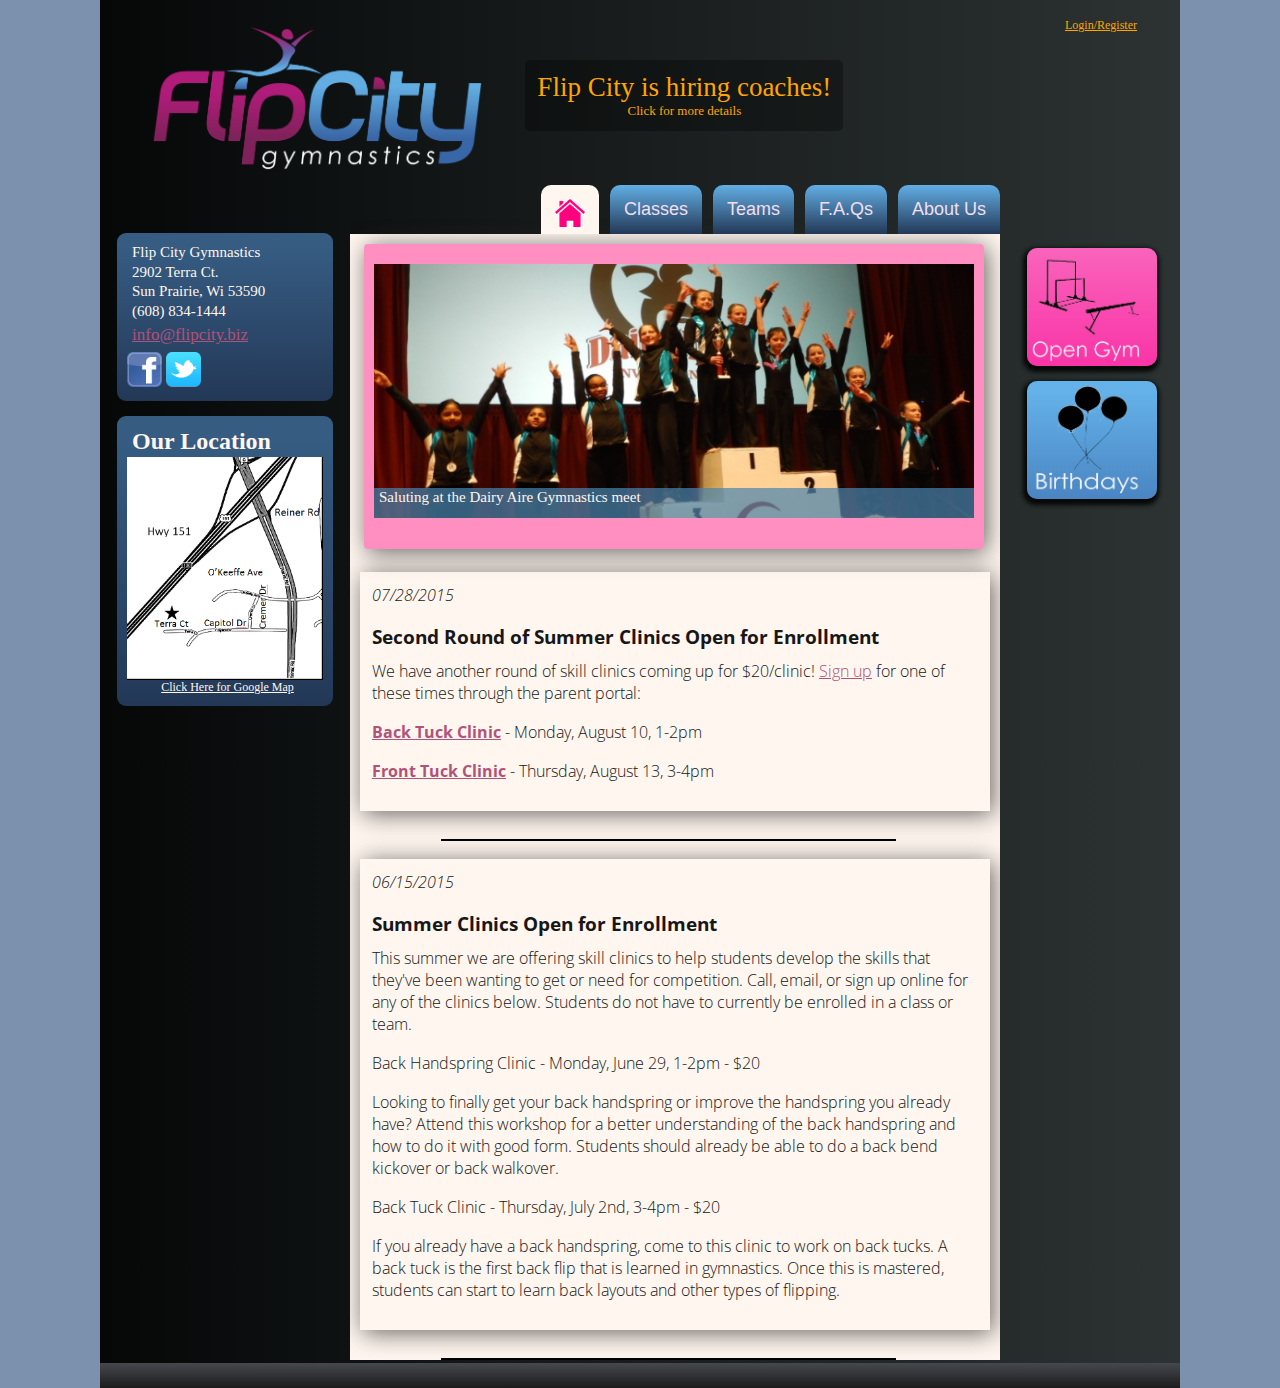
<file: default.html>
<!DOCTYPE HTML PUBLIC "-//W3C//DTD HTML 4.01 Transitional//EN"
"http://www.w3.org/TR/html4/loose.dtd">
<html xmlns="http://www.w3.org/1999/xhtml">

	<head>
		<meta http-equiv="Content-Type" content="text/html; charset=utf-8" />
		<title>Flip City Gymnastics</title>

		<link rel="stylesheet" type="text/css" href="css/main.css" />
		<link rel="stylesheet" type="text/css" href="css/text.css" />
		<link rel="stylesheet" type="text/css" href="css/buttons.css" />
		<link rel="stylesheet" type="text/css" href="css/links.css" />
		<link rel="stylesheet" type="text/css" href="css/pallet.css" />
		<link rel="stylesheet" type="text/css" href="css/images.css" />
		<link rel="stylesheet" type="text/css" href="css/blog.css" />

		<link rel="stylesheet" type="text/css" href="css/jquery/tabs.css">
		<link rel="stylesheet" type="text/css" href="css/table-list.css" />
<link href="//fonts.googleapis.com/css?family=Open+Sans:300normal,300italic,400normal,400italic,600normal,600italic,700normal,700italic,800normal,800italic|Roboto:400normal|Oswald:400normal|Lato:400normal|Source+Sans+Pro:400normal|Open+Sans+Condensed:300normal|Droid+Sans:400normal|Gloria+Hallelujah:400normal|Lato:400normal|Raleway:400normal|Pacifico:400normal&amp;subset=all" rel="stylesheet" type="text/css">
		<!--<noscript>
		<meta http-equiv="refresh" content="0;URL=simple.html" />
		</noscript>-->
		<script type="text/javascript" data-main="./js/flipCity.js" src="./js/lib/require.js"></script>
		
	</head>

	<body>
		<div class="main-backdrop">
			<div id="main-container" class="main-text-format">
				<div id="banner-stripe">
					<a id="login-link" href="https://www.iclassprov2.com/icpv2/parentportal/flipcity/" target="_blank">Login/Register</a>
					<img id="banner-image" src="images/logo.png" />
					<a href="#hiringDetails"><div id="call-out" data-display="tabs-hiringDetails" class="button promo main-text-format"><p>Flip City is hiring coaches!</p><p class="subtext">Click for more details</p></div></a>
				</div>
				
				<div id="alpha-menu">
					<!--<a href="#" onclick="return false;" >
					<div id="register-button" class="button" align="center"><img style="height: 110px" src='images/image-register.png'/>
					</div></a>-->
					<div class="platform">
						<div id="address-container" class="secondary-text-format">
							<p>
								Flip City Gymnastics
							</p>
							<p>
								2902 Terra Ct.
							</p>
							<p>
								Sun Prairie, Wi 53590
							</p>
							<p>
								(608) 834-1444
							</p>
							<p class="email">
								<a class="primary-link" href="mailto:info@flipcity.biz">info@flipcity.biz</a>
							</p>
						</div>
						<div class="horizontal-container">
							<a href="http://www.facebook.com/FlipCityGymnasticsWI" target="_blank" class="imgLink"> <img src="images/image-facebook.png" height="35px"/> </a>
							<a href="http://www.twitter.com/flipcitycoaches" target="_blank" class="imgLink"> <img src="images/twitter.jpg" height="35px"/> </a>
						</div>
						
					</div>
					<a class="secondary-link" href="https://maps.google.com/maps?q=Flip+City+Gymnastics,+Terra+Court,+Sun+Prairie,+WI&hl=en&ll=43.155982,-89.272392&spn=0.007795,0.01929&sll=43.156952,-89.272349&sspn=0.007795,0.01929&oq=flip+city+&hq=Flip+City+Gymnastics,&hnear=Terra+Ct,+Sun+Prairie,+Dane,+Wisconsin+53590&t=m&z=16" target='_blank'> 
					<div class="platform">
						<p class="secondary-text-format main-emphasis">
							Our Location
						</p>
						<div id="mappity">
							 <img src ="images/mappity-map.png" /> 
						</div>
						<p class="secondary-text-format" style="text-align: center; font-size: 12px">
						</p>
						<p class="secondary-text-format" style="text-align: center; font-size: 12px">
							 Click Here for Google Map
						</p>
					</div>
					</a>
				</div>
				<div id="tabs-parent">
					<div id="hiringDetails" class="tabdiv">
						
					</div>
				</div>
				<div id="promos-container"></div>
				<div id="footer"></div>
			</div>
			
		</div>
	</body>
</html>
</file>
<file: css/main.css>
/**
 * Author: Steve Hollinger
 * Email: shollinger03@gmail.com
 * ====================================
 *
 * 	Swatch List
 * ------------------------------------
 * - bg grey/blue - #00b0e6
 * - highlight - #9f0157
 * - main blue -
 * #333333- dark grey
 * #cccccc - text white/sand
 * #0099ff- aqua blue
 * #8F005D - dark pink
 */

/**
 * 	Main Layout
 */
body {
	margin: 0px;
	padding: 0px;
	text-align: center;
}

a {
	text-decoration: none;
	margin: 0;
}

.bold {
	font-weight:bold;
}

.info {
	display:inline-block;
	
}
.info ul {
	margin-left:30px;
}
#hiringDetailsMenu p {
	clear:none;
}

.row > *{
	display:inline;
}
#home-image {
	height: 28px;
}

#mappity img {
	display:inline-block;
	width: 100%;
}

#call-out {
	color: orange;
	float: left;
	margin:25px;
	margin-top:50px;
	font-size: 27px;
	display:inline-block;
	background:rgba(0,0,0,.3);
	padding: 12px;
	border-radius: 5px;
}
#call-out .subtext {
	font-size: 13px;
	text-align: center;
}


#call-out:hover,  #call-out:active, #call-out.selected{
	
	background:rgba(255,255,255,.3);
}

.border-column {
	width: 20%;
	background-color: black;
	color: white;
}

.main-backdrop {
	width: 100%;
	height: auto;
	padding: 0px;
	background-color: #7B91AD;
	display:inline-block;
}

#faq-questions {
	height: auto;
	padding-right: 5px;
}

#main-container {
	margin: 0px auto;
	width: 1080px;
	height: auto;
	display:inline-block;
	background: #060808; /* Old browsers */
	background: -moz-linear-gradient(left,  #060808 0%, #2c3332 100%); /* FF3.6+ */
	background: -webkit-gradient(linear, left top, right top, color-stop(0%,#060808), color-stop(100%,#2c3332)); /* Chrome,Safari4+ */
	background: -webkit-linear-gradient(left,  #060808 0%,#2c3332 100%); /* Chrome10+,Safari5.1+ */
	background: -o-linear-gradient(left,  #060808 0%,#2c3332 100%); /* Opera 11.10+ */
	background: -ms-linear-gradient(left,  #060808 0%,#2c3332 100%); /* IE10+ */
	background: linear-gradient(to right,  #060808 0%,#2c3332 100%); /* W3C */
	filter: progid:DXImageTransform.Microsoft.gradient( startColorstr='#060808', endColorstr='#2c3332',GradientType=1 ); /* IE6-9 */
}

#footer {
	height: 25px;
	background: #45484d; /* Old browsers */
background: -moz-linear-gradient(top,  #45484d 0%, #1c1c1c 100%); /* FF3.6+ */
background: -webkit-gradient(linear, left top, left bottom, color-stop(0%,#45484d), color-stop(100%,#1c1c1c)); /* Chrome,Safari4+ */
background: -webkit-linear-gradient(top,  #45484d 0%,#1c1c1c 100%); /* Chrome10+,Safari5.1+ */
background: -o-linear-gradient(top,  #45484d 0%,#1c1c1c 100%); /* Opera 11.10+ */
background: -ms-linear-gradient(top,  #45484d 0%,#1c1c1c 100%); /* IE10+ */
background: linear-gradient(to bottom,  #45484d 0%,#1c1c1c 100%); /* W3C */
filter: progid:DXImageTransform.Microsoft.gradient( startColorstr='#45484d', endColorstr='#1c1c1c',GradientType=0 ); /* IE6-9 */

	position:relative;
	float:left;
	width:100%;
	clear:both;
	display:inline-block;
	margin-top:3px;
}

#title-container {
	text-align: center;
	padding: 5px;
	width: 99%;
	height: 75px;
}

#banner-stripe {
	height: 165px;
	padding: 10px;
	box-shadow: outset 2px 2px 3px 3px #101515;
}

#banner-image {
	float: left;
	height: 145px;
	position: relative;
	display: inline;
	margin: 15px 15px 15px 38px;
	box-shadow: outset 2px 2px 3px 3px #171717;
}

#main-divider-stripe {
	background-color: #DA008A;
	background: -moz-linear-gradient(10deg,#8F005D,#DA008A);
	height: 25px;
	border-bottom-left-radius: 7px;
	border-bottom-right-radius: 7px;
	clear: left;
	margin-bottom: 15px;
}

#info-panel {
	background-color: #0b0d0d;
	text-align: left;
	padding: 5px;
	float: left;
	box-shadow: inset 2px 2px 3px 3px #000000;
	border-radius: 5px;
}

#alpha-menu {
	text-align: left;
	margin: 48px 0px 0px 0px;
	padding: 0px 17px 5px 17px;
	width: 216px;
	height: auto;
	display: inline-block;
	float: left;
	top: -10px;
}

.platform {
	padding: 10px;
	background: #233857; /* Old browsers */
	background: -moz-linear-gradient(top,  #365C82 8%, #233857 100%); /* FF3.6+ */
	background: -webkit-gradient(linear, left top, left bottom, color-stop(8%,#64b2e9), color-stop(100%,#4884AF)); /* Chrome,Safari4+ */
	background: -webkit-linear-gradient(top,  #365C82 8%,#233857 100%); /* Chrome10+,Safari5.1+ */
	background: -o-linear-gradient(top,  #365C82 8%,#233857 100%); /* Opera 11.10+ */
	background: -ms-linear-gradient(top,  #365C82 8%,#233857 100%); /* IE10+ */
	background: linear-gradient(to bottom,  #365C82 8%,#233857 100%); /* W3C */
	filter: progid:DXImageTransform.Microsoft.gradient( startColorstr='#365C82', endColorstr='#233857',GradientType=0 ); /* IE6-9 */
	
	border-radius:9px;
	margin-bottom: 15px;
}

#address-container{
	margin-bottom:7px;
}

#address-container .email{
	margin-top:6px;
	margin-top:4px;
}

#promos-container {
	float: left;
	/*background: #0D1111;*/
	width: 150px;
	height: auto;
	margin-left: 17px;
	margin-top: 48px;
}

#contact-info {
	margin: 30px 0px 20px 15px;
	line-height: 16px;
}

#programs-container {
	width: 100%;
	height: 800px;
}

#events-container {
	width: 100%;
	height: 750px;
}
</file>
<file: css/text.css>
.main-text-format {
	font-family: Tahoma;
	color: #171717;
	font-size: 14px;
	text-align: left;
}

.secondary-text-format {
	font-family: Tahoma;
	font-size: 15px;
	color: #FFF6EF;
	padding-left: 5px;
	line-height: 130%;
	
}

.main-emphasis {
	font-weight: bold;
	font-size: 24px;
	width: 100%;
	text-decoration:none;
	display:inline-block;
}

.highlight {
	font-weight: bold;
	color: #64b2e9;
}
</file>
<file: css/buttons.css>
img {
	border-style:none;
	
}
.button {
	border-radius: 10px 10px 10px 10px;
	padding: 4px;
}

.signup-button {
	background: #64b2e9; /* Old browsers */
	background: -moz-linear-gradient(top,  #64b2e9 8%, #4884AF 100%); /* FF3.6+ */
	background: -webkit-gradient(linear, left top, left bottom, color-stop(8%,#64b2e9), color-stop(100%,#4884AF)); /* Chrome,Safari4+ */
	background: -webkit-linear-gradient(top,  #64b2e9 8%,#4884AF 100%); /* Chrome10+,Safari5.1+ */
	background: -o-linear-gradient(top,  #64b2e9 8%,#4884AF 100%); /* Opera 11.10+ */
	background: -ms-linear-gradient(top,  #64b2e9 8%,#4884AF 100%); /* IE10+ */
	background: linear-gradient(to bottom,  #64b2e9 8%,#4884AF 100%); /* W3C */
	filter: progid:DXImageTransform.Microsoft.gradient( startColorstr='#64b2e9', endColorstr='#4884AF',GradientType=0 ); /* IE6-9 */
	/*box-shadow: -1px 1px 1px 1px #AAB2BA;*/
	
	border-radius: 10px 10px 10px 10px;
	
-moz-box-shadow: -8px 6px 5px -2px #813E81;
-webkit-box-shadow: -8px 6px 5px -2px #813E81;
box-shadow: -8px 6px 5px -2px #813E81;
margin: 10px;
margin-top: 0px;
}

.signup-image {
	margin: 0;
	height: 3.3em;
	display: inline-block;
}
.signup-button:hover {
	background: #64b2e9;
}

.signup-button:active {
	box-shadow: none;
}

.button.promo img {
	height: 110px;
	
}

#openGymPromoButton {
	background: #F963BB; /* Old browsers */
	background: -moz-linear-gradient(top,  #F963BB 1%, #F934A7 100%); /* FF3.6+ */
	background: -webkit-gradient(linear, left top, left bottom, color-stop(1%,#F963BB), color-stop(100%,#F934A7)); /* Chrome,Safari4+ */
	background: -webkit-linear-gradient(top,  #F963BB 1%,#F934A7 100%); /* Chrome10+,Safari5.1+ */
	background: -o-linear-gradient(top,  #F963BB 1%,#F934A7 100%); /* Opera 11.10+ */
	background: -ms-linear-gradient(top,  #F963BB 1%,#F934A7 100%); /* IE10+ */
	background: linear-gradient(to bottom,  #F963BB 1%,#F934A7 100%); /* W3C */
	filter: progid:DXImageTransform.Microsoft.gradient( startColorstr='#F963BB', endColorstr='#F934A7',GradientType=0 ); /* IE6-9 */
	box-shadow: -1px 3px 4px 3px #060808;
	margin-left: 10px;
	margin-right: 10px;
	margin-top: 15px;
}

#openGymPromoButton:hover, #openGymPromoButton:active, #openGymPromoButton.selected {
	background: #ff60bf;
	margin-left: 0;
	margin-right: 0;
}

#birthdaysPromoButton {
	background: #64b2e9; /* Old browsers */
	background: -moz-linear-gradient(top,  #64b2e9 8%, #4a85c2 100%); /* FF3.6+ */
	background: -webkit-gradient(linear, left top, left bottom, color-stop(8%,#64b2e9), color-stop(100%,#4a85c2)); /* Chrome,Safari4+ */
	background: -webkit-linear-gradient(top,  #64b2e9 8%,#4a85c2 100%); /* Chrome10+,Safari5.1+ */
	background: -o-linear-gradient(top,  #64b2e9 8%,#4a85c2 100%); /* Opera 11.10+ */
	background: -ms-linear-gradient(top,  #64b2e9 8%,#4a85c2 100%); /* IE10+ */
	background: linear-gradient(to bottom,  #64b2e9 8%,#4a85c2 100%); /* W3C */
	filter: progid:DXImageTransform.Microsoft.gradient( startColorstr='#64b2e9', endColorstr='#4a85c2',GradientType=0 ); /* IE6-9 */
	box-shadow: -1px 3px 4px 3px #060808;
	margin-left: 10px;
	margin-right: 10px;
	margin-top: 15px;
}

#birthdaysPromoButton:hover, #birthdaysPromoButton:active, #birthdaysPromoButton.selected {
	background: #64b2e9;
	margin-left: 0;
	margin-right: 0;
}

#birthdaysPromoButton img {
	padding-left: 1px;
}

#enrollment-details{
	display:inline-block;
}

#parentsNightOutPromoButton {
	background: #a977f4; /* Old browsers */
	background: -moz-linear-gradient(top,  #a977f4 14%, #9455f3 100%); /* FF3.6+ */
	background: -webkit-gradient(linear, left top, left bottom, color-stop(14%,#a977f4), color-stop(100%,#9455f3)); /* Chrome,Safari4+ */
	background: -webkit-linear-gradient(top,  #a977f4 14%,#9455f3 100%); /* Chrome10+,Safari5.1+ */
	background: -o-linear-gradient(top,  #a977f4 14%,#9455f3 100%); /* Opera 11.10+ */
	background: -ms-linear-gradient(top,  #a977f4 14%,#9455f3 100%); /* IE10+ */
	background: linear-gradient(to bottom,  #a977f4 14%,#9455f3 100%); /* W3C */
	filter: progid:DXImageTransform.Microsoft.gradient( startColorstr='#a977f4', endColorstr='#9455f3',GradientType=0 ); /* IE6-9 */
	box-shadow: -1px 3px 4px 3px #060808;
	margin-left: 10px;
	margin-right: 10px;
	margin-top: 15px;
}

#parentsNightOutPromoButton:hover, #parentsNightOutPromoButton:active, #parentsNightOutPromoButton.selected {
	background: #a977f4;
	margin-left: 0;
	margin-right: 0;
}

#cartwheelPromoButton {
	background: #efa970; /* Old browsers */
	background: -moz-linear-gradient(top,  #efa970 14%, #f1984d 100%); /* FF3.6+ */
	background: -webkit-gradient(linear, left top, left bottom, color-stop(14%,#efa970), color-stop(100%,#f1984d)); /* Chrome,Safari4+ */
	background: -webkit-linear-gradient(top,  #efa970 14%,#f1984d 100%); /* Chrome10+,Safari5.1+ */
	background: -o-linear-gradient(top,  #efa970 14%,#f1984d 100%); /* Opera 11.10+ */
	background: -ms-linear-gradient(top,  #efa970 14%,#f1984d 100%); /* IE10+ */
	background: linear-gradient(to bottom,  #efa970 14%,#f1984d 100%); /* W3C */
	filter: progid:DXImageTransform.Microsoft.gradient( startColorstr='#efa970', endColorstr='#f1984d',GradientType=0 ); /* IE6-9 */
	box-shadow: -1px 3px 4px 3px #060808;
	margin-left: 0;
	margin-right: 0;
	height:150px;
}
#cartwheelPromoButton img {
	height:140px;
}

#cartwheelPromoButton:hover, #cartwheelPromoButton:active, #cartwheelPromoButton.selected {
	background: #efa970;
	margin-left: 0;
	margin-right: 0;
}
</file>
<file: css/links.css>
a {
	color: #B15278;
	text-decoration:underline;
}

.imgLink {
	text-decoration:none;
}

.secondary-link {
	color: #FFFFFF;
}

#address-container .primary-link {
	font-size: 17px;
}

#login-link {
	font-size: 12px;
	color: orange;
	float: right;
	margin-right: 33px;
	margin-top: 8px;
}

#login-link:hover {
	color: gray;
}
</file>
<file: css/pallet.css>
.pop-on-dark {
	color: #A876F3;
}
</file>
<file: css/images.css>
#slider-container {
	background: rgba(255, 0, 127, 0.42);
    border-radius: 4px;
    height: 275px;
    padding: 10px;
    padding-top:20px;
    margin: 5px;
    margin-top: 10px;
   -webkit-box-shadow: 3px 3px 23px 0px rgba(50, 50, 50, 0.75);
-moz-box-shadow: 3px 3px 23px 0px rgba(50, 50, 50, 0.75);
box-shadow: 3px 3px 23px 0px rgba(50, 50, 50, 0.75);
display: inline-block;
width: 600px;
margin-left: 14px;
}

#slider-container img {
	width: 600px;
	height: 254px;
	display:inline-block;
	
}

.imgContainer {
	margin:auto;	
}

#slider-container li {
	list-style: none;
	display:inline-block;
	margin:0px auto;
}

.slider-overlay {
   background: rgba(72, 132, 175, 0.7);
	position: relative;
	top: -30px;
	left: 0;
	width: 99.2%;
	height: 30px;
}

.bang {
	width:25px;
	margin: 3px;
	margin-right: 7px;
}
</file>
<file: css/blog.css>
#faqMenu {
	margin-right: 12px;
	padding: 10px;
}

#blog .date {
	
}

.seperator {
	
	height: 2px;
	background-color: black;
	width:70%;
	margin-left:14%;
	margin-top: 18px;
}

#blog .post{
	margin:10px;
	display: inline-block;
	-webkit-box-shadow: 3px 3px 23px 0px rgba(50, 50, 50, 0.75);
-moz-box-shadow: 3px 3px 23px 0px rgba(50, 50, 50, 0.75);
box-shadow: 3px 3px 23px 0px rgba(50, 50, 50, 0.75);
	margin-top: 18px;
	padding: 7px;
	font-size: 1.15em;	
}

.text-paper {
	-webkit-box-shadow: 3px 3px 23px 0px rgba(50, 50, 50, 0.75);
-moz-box-shadow: 3px 3px 23px 0px rgba(50, 50, 50, 0.75);
box-shadow: 3px 3px 23px 0px rgba(50, 50, 50, 0.75);
	margin-top: 18px;
	padding: 7px;
	font-size: 1.15em;
	display: inline-block;
	font-family: Open Sans, sans-serif;
	font-weight:300;
	
}

#aboutUsMenu.menu p {
	width: 100%;
}

.inlay .text-paper {
	font-size: 1em;
	margin:2px;
	text-align:left;
}

.wordBoxContainer .header {
	font-weight: bold;
	font-size:1.2em;
}

#blog .body {
	font-size: 1em;
}

#blog .signature {
	font-style: italic;
}

#aboutUsMenu {
	margin-left:10px;
}

.menu p {
	margin-top: 7px;
	display:inline-block;
	float:left;
	clear:both;
	padding: 5px;
}

.menu p:first-child {
	margin-top: 0px;
}

.menu .main-emphasis {
	margin-top: 10px;
}

#birthdayMenu img:first-child{
	width:100%;
}

#aboutUsMenu .bio {
	color: #FFF;
}
#aboutUsMenu .bio img {
	width: 140px;
}

#aboutUsMenu .bio .container {
	width: 188px;
}

#aboutUsMenu .bio * {
	display:inline-block;
}

#aboutUsMenu .bio {
	display:inline-block;
	margin-top:15px;
	width:612px;
}

#aboutUsMenu .bio .caption {
	display: block;
	margin-top: 7px;
}

#aboutUsMenu .bio .bio-text {
	width: 400px;
	vertical-align:top;
}

#motivation {
	width: 600px;
}

#aboutUsMenu .info-row {
	display: inline-block;
	padding: 15px;
	width: 100px;
	float:right;
	margin-bottom:0;
	cursor:pointer;
	text-align:center;
}

.bio-font{
	font-family: Open Sans, sans-serif;
	font-weight:300;
	font-size:1em;

}




.t-center {
	text-align: center;
}

#aboutUsMenu .info-row:hover, #aboutUsMenu .info-row:active {
	background: #965E96
}

.post-image {
	width: 10%;
	y:10pt;
}
</file>
<file: css/jquery/tabs.css>
* {
	margin: 0;
	padding: 0;
}

#tabs-parent {
	display: inline-block;
	float: left;
	height: auto;
}

.section {
	font-family: Tahoma;
	font-size: 250%;
	color: #E0D5BC;
	padding-left: 5px;
}

.widget {
	width: 645px;
	position: relative;
	top: -48px;
	padding: 0;
}

.widget a {
	color: #222;
	text-decoration: none;
}

.widget a:hover {
	color: #009;
	text-decoration: underline;
}

.tabnav li {
	display: inline;
	list-style: none;
	height: 49px;
	width: auto;
	float:right;
}

.tabnav li a {
	text-decoration: none;
	font-weight: normal;
	font-size: 18px;
	font-family: Lucida Sans Unicode, Lucida Grande, sans-serif;
	color: #F2DEED;
	height: 25px;
	width: auto;
	border-radius: 10px 10px 0px 0px;
	padding: 14px 14px 10px 14px;
	background-color: #DA008A;
	background: #233857; /* Old browsers */
	background: #62aee4; /* Old browsers */
	background: -moz-linear-gradient(top,  #62aee4 0%, #233857 100%); /* FF3.6+ */
	background: -webkit-gradient(linear, left top, left bottom, color-stop(0%,#62aee4), color-stop(100%,#233857)); /* Chrome,Safari4+ */
	background: -webkit-linear-gradient(top,  #62aee4 0%,#233857 100%); /* Chrome10+,Safari5.1+ */
	background: -o-linear-gradient(top,  #62aee4 0%,#233857 100%); /* Opera 11.10+ */
	background: -ms-linear-gradient(top,  #62aee4 0%,#233857 100%); /* IE10+ */
	background: linear-gradient(to bottom,  #62aee4 0%,#233857 100%); /* W3C */
	filter: progid:DXImageTransform.Microsoft.gradient( startColorstr='#62aee4', endColorstr='#233857',GradientType=0 ); /* IE6-9 */
	margin-left: 11px;
	display: inline-block;
	position: relative;
}

.tabnav li a:hover, .tabnav li a:active, .tabnav li.ui-tabs-selected a {
	background: #FFF6EF;
	color: #F937A9;
	text-decoration: none;
}

.tabnav {
	height: 49px;
}

.tabdiv, .promodiv{
	background: #FFF6EF;
	height: 100%;
	width: 650px;
	min-height: 1000px;
}

.tabdiv {
	float:left;
}

.ui-tabs-hide {
	display: none;
}

#home-tabnav {
	/*padding-top: 24px;
	 padding-bottom: 5px;
	 margin-bottom: 0px;
	 top: -4;*/
	margin-bottom: 0px;
}
#classesMenu #enrollment-details-options {
	display:inline-block;
	margin-top:25px;
}
#classesMenu #enrollment-details-options li a {
	padding: 10px;
	background: #262C2B;
	text-decoration:none;
	font-size:1.4em;
	font-family: Open Sans, sans-serif;
	font-weight:400;
}
#classesMenu #enrollment-details-options li a:hover,
#classesMenu #enrollment-details-options li a:active,
#classesMenu #enrollment-details-options li.ui-tabs-selected a {
	background: #5D5D5D;
	overflow:hidden;
	top: 10px;
}
#classesMenu #enrollment-details-options li {
	width: auto;
display: inline-block;
margin-bottom: 2px;
margin-left: 7px;
}
</file>
<file: css/table-list.css>
.info-table {
	font-family: verdana,arial,sans-serif;
	font-size:14px;
	color:#233857;
}
.info-header {
	background-color:#3D6DAE;
	color: #FFFFFF;
	padding: 8px;
	display: inline;
}


.info-row {
	background: #965E96; /* Old browsers */
	background: -moz-linear-gradient(top,  #965E96 8%, #884488 100%); /* FF3.6+ */
	background: -webkit-gradient(linear, left top, left bottom, color-stop(8%,#965E96), color-stop(100%,#884488)); /* Chrome,Safari4+ */
	background: -webkit-linear-gradient(top,  #965E96 8%,#884488 100%); /* Chrome10+,Safari5.1+ */
	background: -o-linear-gradient(top,  #965E96 8%,#884488 100%); /* Opera 11.10+ */
	background: -ms-linear-gradient(top,  #965E96 8%,#884488 100%); /* IE10+ */
	background: linear-gradient(to bottom,  #965E96 8%,#884488 100%); /* W3C */
	filter: progid:DXImageTransform.Microsoft.gradient( startColorstr='#965E96', endColorstr='#884488',GradientType=0 ); /* IE6-9 */
	color: #FFFFFF;
	display: inline-block;
	width: 46%;
	height: auto;
	border-radius: 10px 0px 10px 0px;
	overflow: hidden;
	position:relative;
	-webkit-box-shadow: -2px 3px 8px rgba(50, 50, 50, 0.7);
-moz-box-shadow:    -2px 3px 8px rgba(50, 50, 50, 0.7);
box-shadow:         -2px 3px 8px rgba(50, 50, 50, 0.7);
margin: 7px;
}

.registration-info {
	background: #8A7D8A; /* Old browsers */
	background: -moz-linear-gradient(top,  #8A7D8A 8%, #5D5D5D 100%); /* FF3.6+ */
	background: -webkit-gradient(linear, left top, left bottom, color-stop(8%,#8A7D8A), color-stop(100%,#5D5D5D)); /* Chrome,Safari4+ */
	background: -webkit-linear-gradient(top,  #8A7D8A 8%,#5D5D5D 100%); /* Chrome10+,Safari5.1+ */
	background: -o-linear-gradient(top,  #8A7D8A 8%,#5D5D5D 100%); /* Opera 11.10+ */
	background: -ms-linear-gradient(top,  #8A7D8A 8%,#5D5D5D 100%); /* IE10+ */
	background: linear-gradient(to bottom, #8A7D8A 8%,#5D5D5D 100%);
	filter: progid:DXImageTransform.Microsoft.gradient( startColorstr='#8A7D8A', endColorstr='#5D5D5D',GradientType=0 ); /* IE6-9 */
	width: 95%;
	margin:10px;
	padding: 0;
}

.enrollment-details-call {
	cursor:pointer;
	margin-bottom: 12px;
}

.bullet {
 height: 10px;	
 verticle-align: middle;
 margin-right: 5px;
}

.inlay ul li {
	list-style: none;
	margin-bottom: 10px;
}

.registration-info.p {
	
	display:block;
}

#enrollment-details {
	text-align: left;
	margin: 10px;
	font-family: Open Sans, sans-serif;
}

.bolded {
	font-weight: bold;
	font-style: italic;
}

.enrollment-details-call {
	display: inline-block;
	text-align: left;
	width: 360px;
	float: left;
margin-left: 30px;
font-family: Open Sans, sans-serif;
}

.registration-info .inlay {
background: #5E5D5E;
margin: 7px;
display:inline-block;
text-align: left;
padding: 7px;
padding-left: 40px;
border: 4px solid #5D5D5D;
}

.info-cell {
	text-align: left;
	position: relative;
	float:left;
	display:inline;
}
.info-cell.full {
	width: 100%;
}
.info-cell.description {
	height: 135px;
	font-family: Open Sans, sans-serif;
	font-weight:300;
}



.hugger {
	margin:0;
}

.buffer {
	margin:4px;
	margin-bottom:10px;
}

.info-row .title {
	margin: 10px;
float: left;
word-wrap: break-word;
width: 155px;
height: 75px;
line-height: 28px;
text-align: left;
font-family: Open Sans, sans-serif;
font-size:1.5em;
font-weight:300;

}

.registration-info .title{
	float:none;
	margin-top:10px;
	display:inline-block;
	width: 100%;
	margin-bottom: 0;
	height: 40px;
}

.soft-warn {
	text-align: center;
	float:right;
	font-size: 1.2em;
	padding: 7px;
	background: rgba(255, 165, 0, 0.68);
}

.registration-info:hover {
	background: #8A7D8A;
}

#enrollment-details-indicator.open {
	transform:rotate(90deg);
	-ms-transform:rotate(90deg); /* IE 9 */
	-webkit-transform:rotate(90deg); /* Safari and Chrome */
}

#enrollment-details-indicator.closed {
	transform:none;
	-ms-transform:none;/* IE 9 */
	-webkit-transform:none; /* Safari and Chrome */
}

.info-cell img.promo {
	height: 100px;
width: 150px;
margin-left: 7px;
margin-bottom: 1px;
margin-top: 5px;
}

.right {
	float: right;
}

.title {
	text-align: center;
	margin: 0;
	font-weight: bold;
	font-size: 1.5em;
	display:inline;
}

.info-tag {
	text-align: center;
	float:right;
	font-size: 1.2em;
	padding: 7px;
	clear:right;
}

.info-tag-container {
	display:inline;
	float:right;
}

.age {
	background-color: #F941AC;
}

.level {
	background-color: #4884AF;
}

.hugger {
	margin:0;
}

#tabs-parent {
	overflow:hidden;
}

#program-name {
	width: 115px;
}

#program-level {
	width: 100px;
}

#event-name {
	width: 155px;
}
</file>
